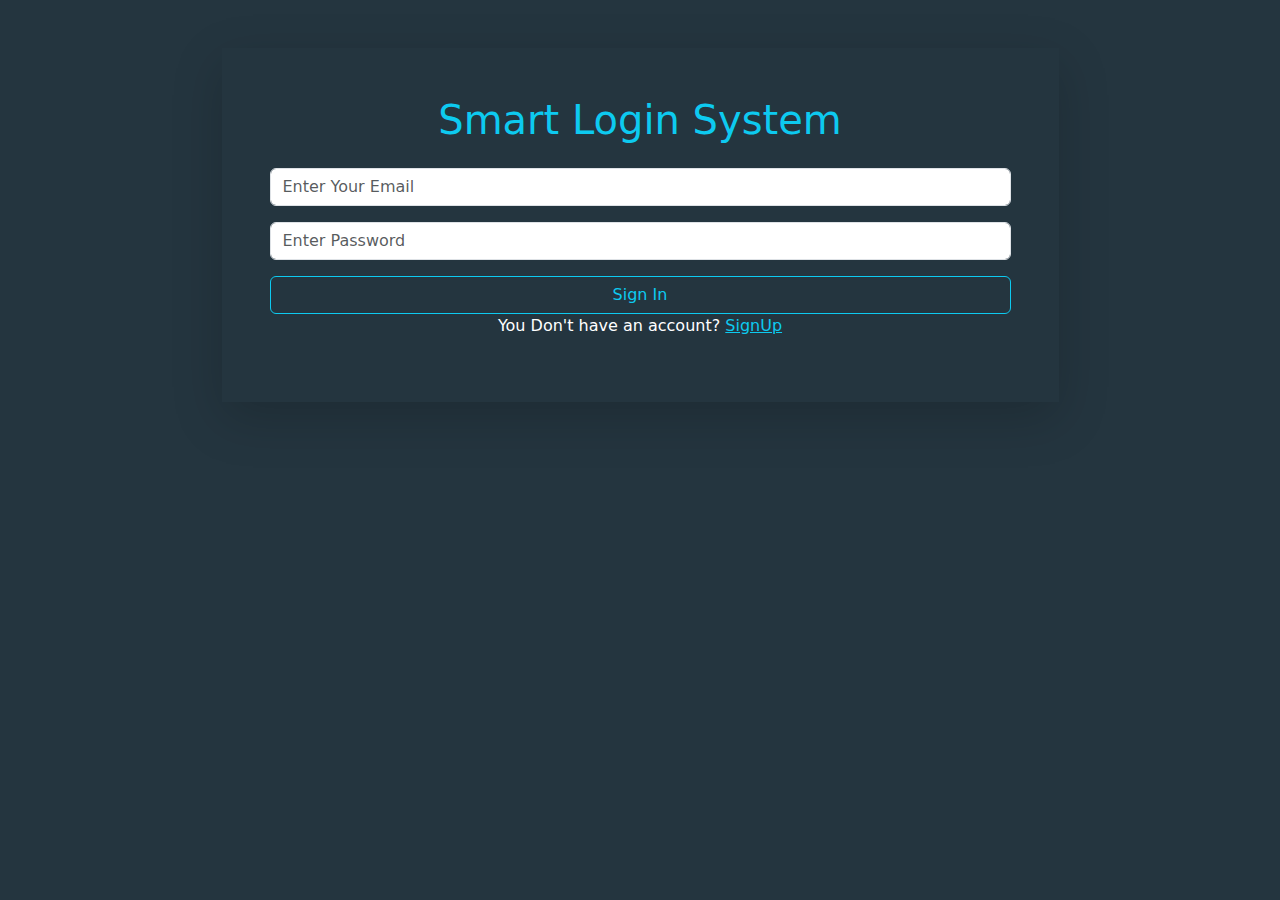
<file: index.html>
<!DOCTYPE html>
<html lang="en">
  <head>
    <meta charset="UTF-8" />
    <meta name="viewport" content="width=device-width, initial-scale=1.0" />
    <title>Sign In</title>

    <link rel="stylesheet" href="./CSS/all.min.css" />
    <link rel="stylesheet" href="./CSS/bootstrap.min.css" />
    <link rel="stylesheet" href="./CSS/login.css" />
  </head>
  <body>
<form id="loginForm" class="login-form">
    <div class="container  text-center mx-auto my-5">


        <div class="text-info mx-auto w-75  shadow-lg p-5">
            <h1 class="mb-4 text-info">Smart Login System</h1>


                <input type="email" class=" mb-3 form-control" id="loginEmail" placeholder="Enter Your Email">    
                <input type="password" class=" mb-3 form-control" id="loginPassword" placeholder="Enter Password"> 
                
                <p id="successAlert" class="d-none alert alert-success p-1">You Have Signed In Successfully</p>
                <p id="failedAlert" class="d-none alert alert-danger p-1">Please Enter Valid Email And password</p>
          
                <button class="btn btn-outline-info w-100">Sign In </button>
                <p class=" text-white">You Don't have an account? <a href="./register.html" class="text-info">SignUp</a></p>
        </div>
    </div>
</form>
    <script src="./JS/bootstrap.bundle.js"></script>
    <script src="./JS/login.js"></script>
  </body>
</html>
</file>
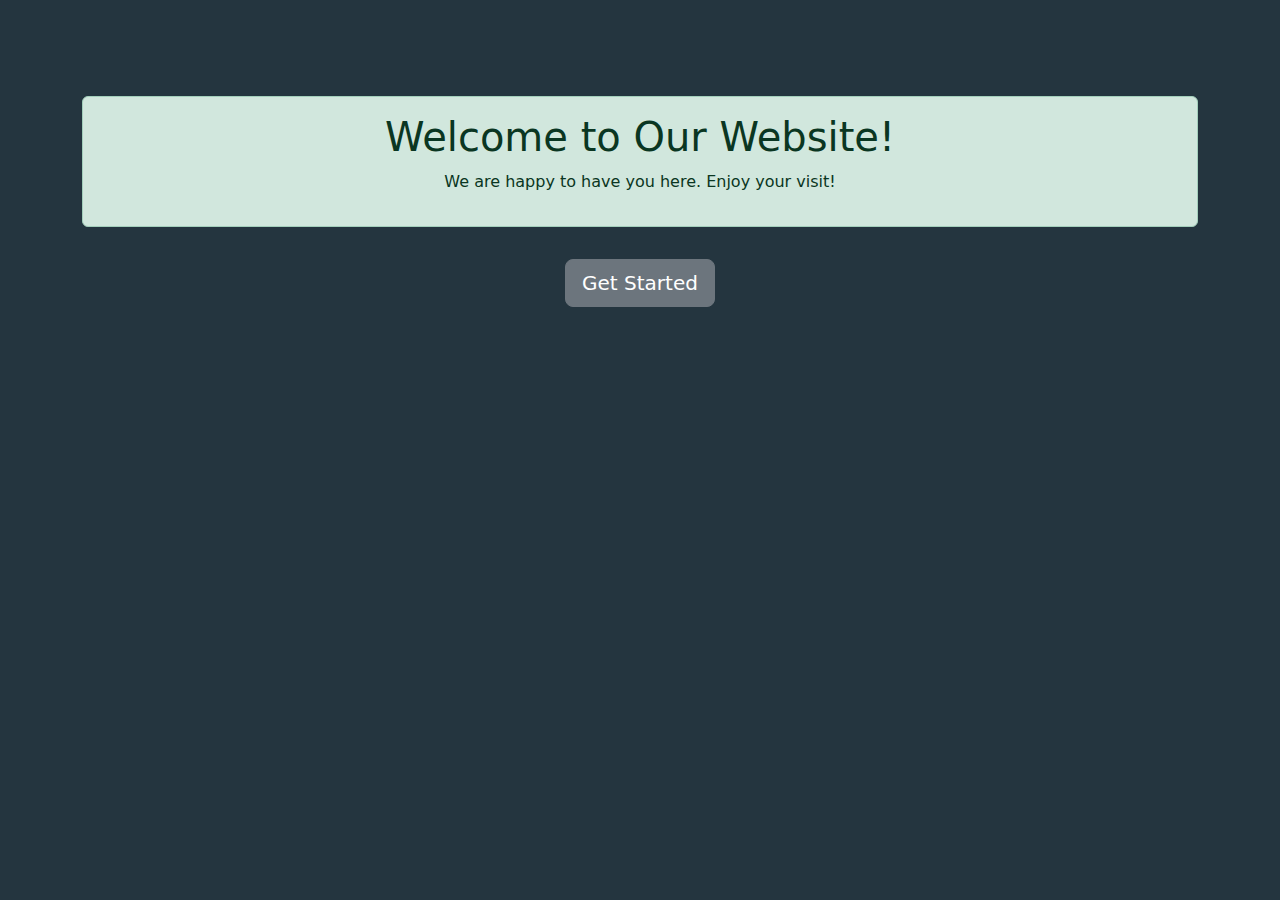
<file: home.html>
<!DOCTYPE html>
<html lang="en">
  <head>
    <meta charset="UTF-8" />
    <meta name="viewport" content="width=device-width, initial-scale=1.0" />
    <title>Sign In</title>

    <link rel="stylesheet" href="./CSS/all.min.css" />
    <link rel="stylesheet" href="./CSS/bootstrap.min.css" />
    <link rel="stylesheet" href="./CSS/home.css">
  </head>
  <body>
    <section class="py-5">
        <div class="container text-center">
            <div class="row">
              <div class="col-12">
                <div class="alert alert-success mt-5" role="alert">
                  <h1>Welcome to Our Website! <span class="" id="name"></span> </h1>
                  <p>We are happy to have you here. Enjoy your visit!</p>
                </div>
                <button href="#" class="btn btn-secondary btn-lg mt-3">Get Started</button>
              </div>
            </div>
          </div>
    </section>
    
    <script src="./JS/bootstrap.bundle.js"></script>
      <script src="./JS/home.js"></script>
</body>
</html>
</file>
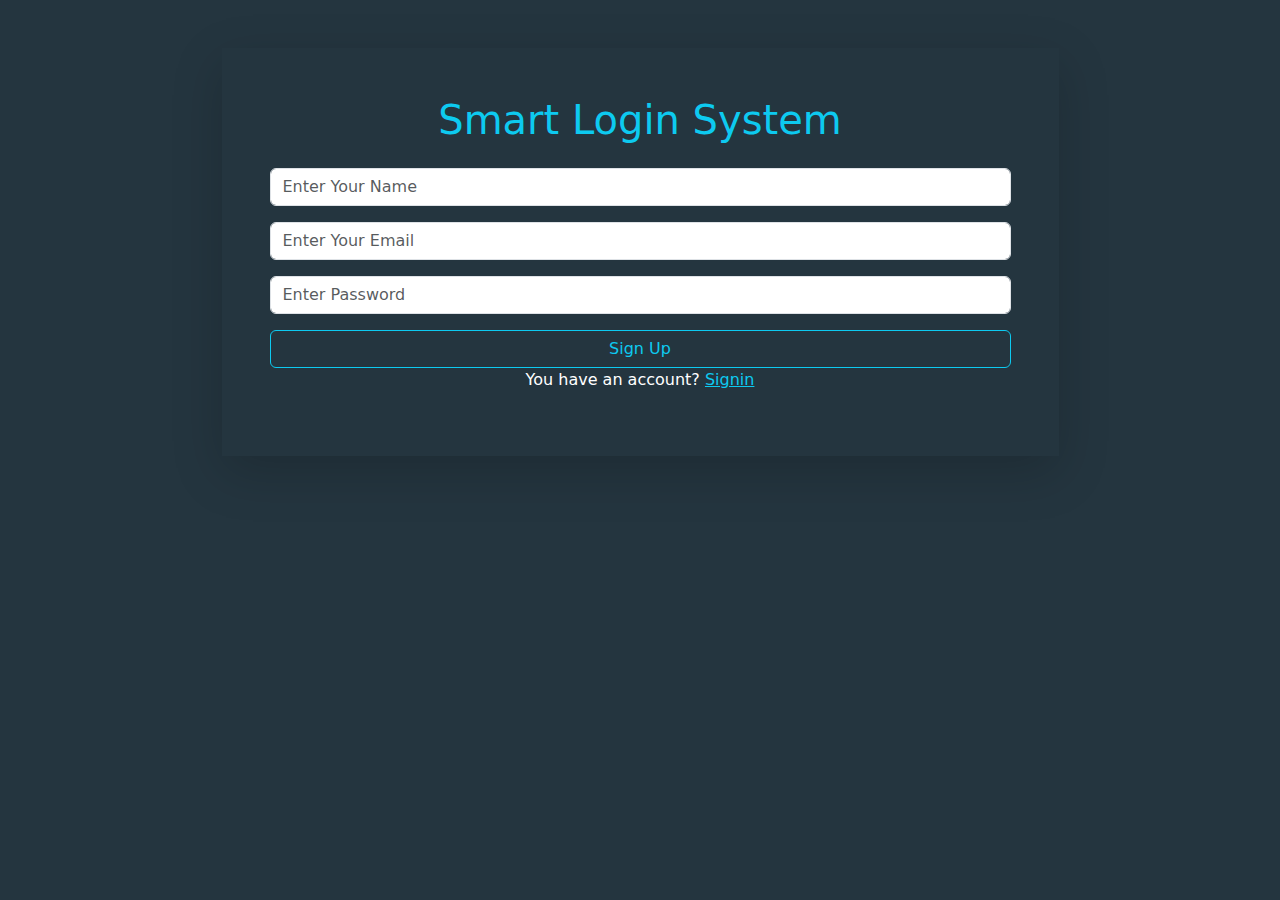
<file: register.html>
<!DOCTYPE html>
<html lang="en">
  <head>
    <meta charset="UTF-8" />
    <meta name="viewport" content="width=device-width, initial-scale=1.0" />
    <title>SignUp</title>

    <link rel="stylesheet" href="./CSS/all.min.css" />
    <link rel="stylesheet" href="./CSS/bootstrap.min.css" />
    <link rel="stylesheet" href="./CSS/register.css" />
  </head>
  <body>
<form id="registerForm" class="register-form">
    <div class="container  text-center mx-auto my-5">
        <div class="text-info mx-auto w-75  shadow-lg p-5">
            <h1 class="mb-4 text-info">Smart Login System</h1>

                <input type="text" class=" mb-3 form-control" id="signName" placeholder="Enter Your Name">    
                <p id="nameAlert" class="d-none alert alert-danger p-1">The Name Should Contain Only English Letters Without Numbers Or Special Characters</p>
                <input type="email" class=" mb-3 form-control" id="signEmail" placeholder="Enter Your Email">    
                <p id="existAlert" class="d-none alert alert-danger p-1">Email Is Already Exist</p>              
                <p id="emailAlert" class="d-none alert alert-danger p-1">Please Enter A Valid Email... (e.g., example@domain.com)</p>          
                <input type="password" class=" mb-3 form-control" id="signPassword" placeholder="Enter Password"> 
                <p id="passwordAlert" class="d-none alert alert-danger p-1"> Password must be 8-20 characters long,<br> containing at least one lowercase letter,<br> one uppercase letter,<br> one number,<br> and one special character</p>
                
                <p id="successAlert" class="d-none alert alert-success p-1">You Have Signed Up</p>

                
                <button class="btn btn-outline-info w-100">Sign Up </button>
                <p class=" text-white">You have an account? <a href="./index.html" class="text-info">Signin</a></p>
        </div>
    </div>
</form>
    <script src="./JS/bootstrap.bundle.js"></script>
    <script src="./JS/register.js"></script>
  </body>
</html>
</file>
<file: CSS/login.css>
body{

    background-color: #24353f;
}
</file>
<file: CSS/home.css>
body{
    background-color: #24353f;
}

span{
    color: teal;
    font-family: fantasy;
}
</file>
<file: CSS/register.css>
body{

        background-color: #24353f;
    }
</file>
